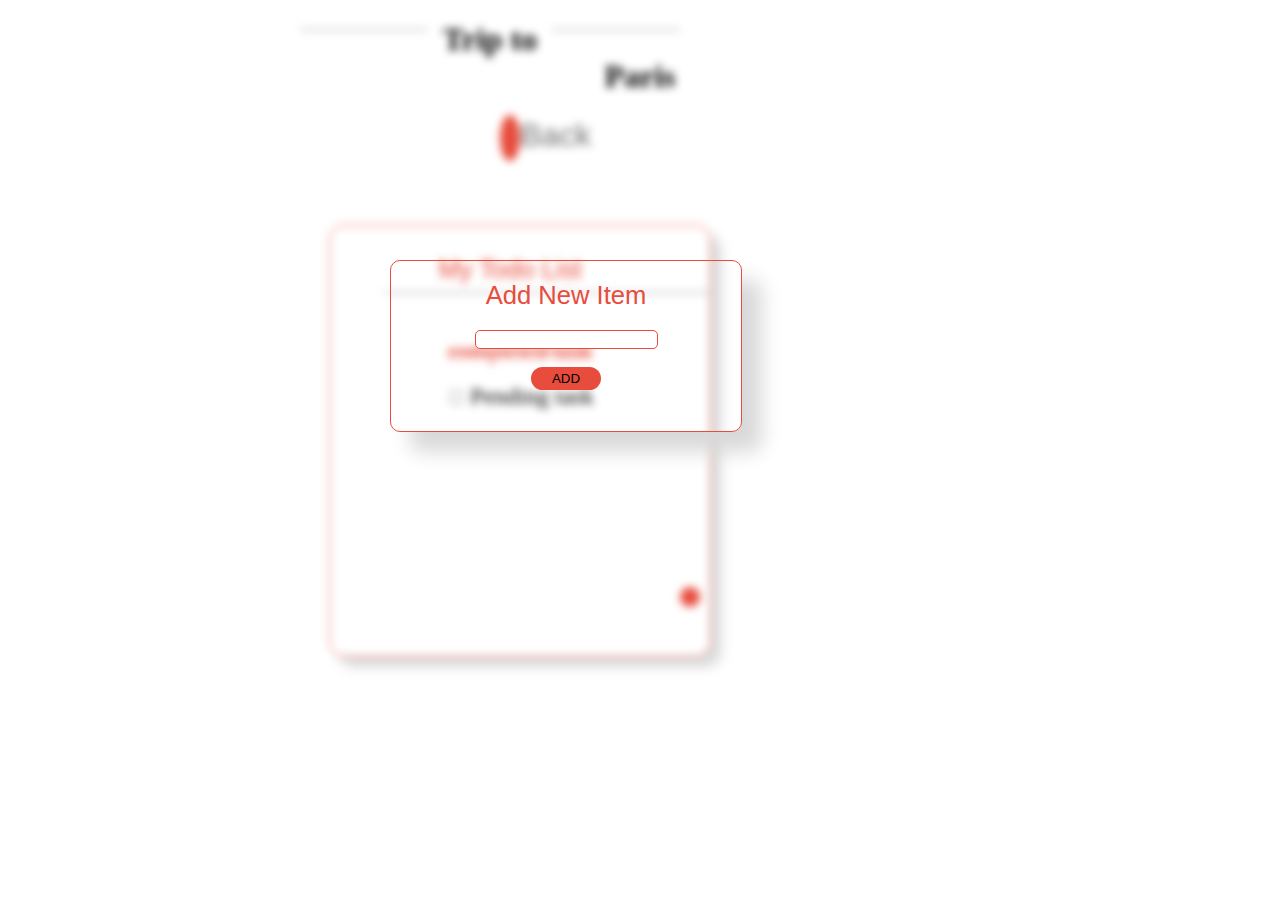
<file: newitem.html>
<!DOCTYPE html>
<html lang="en">
<head>
    <meta charset="UTF-8">
    <meta http-equiv="X-UA-Compatible" content="IE=edge">
    <meta name="viewport" content="width=device-width, initial-scale=1.0">
    <link rel="stylesheet" href="./index.css">
    <link rel="icon" type="image/x-icon" href="https://www.favicon.cc/logo3d/393730.png">
    <title>Add a New Item</title>
</head>
<body>
    <div class="vid">
        <div style="float:left; width: 10%; margin-left: 300px;"><hr/></div>
    <div style="float:right; width: 10%; margin-right: 600px;"><hr/></div>
    <h1> Trip to Paris</h1>
    <div class="banni">
        <a href="./index.html"> <i class="fa-solid fa-arrow-left"></i> </a><span class="header2">  Back</span>
    </div> <br> <br> <br> <br> <br> <br>
    <div class="box2"><span class="paris"><br> My Todo List <br></span> <hr style="width:85%;text-align:right;margin-right:0"> <br> <br> <span class="comp">completed task</span> <br> <br> <input type="checkbox"> <span class="hi">Pending task</span></div>
    <a href="./newitem.html"><i class="fa-solid fa-plus" id="shanu" ></i></a>
    </div>
    <div class="bdr">
        <div class="paris">
            Add New Item
        </div>
        <form action="">
        <input type="text"> <br> <br>
        <button>ADD</button>
    </form>
    </div>
</body>
</html>
</file>
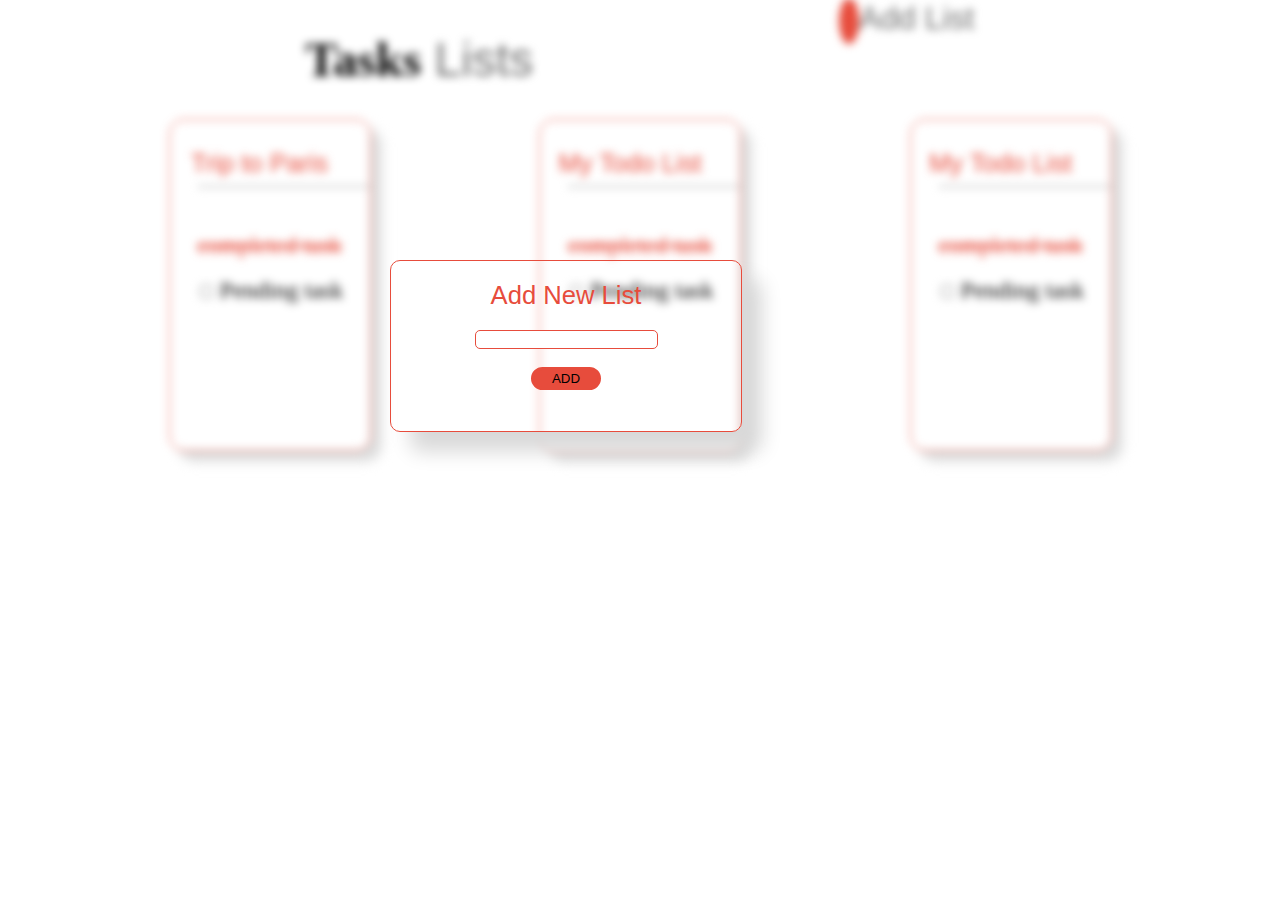
<file: newlist.html>
<!DOCTYPE html>
<html lang="en">
<head>
    <meta charset="UTF-8">
    <meta http-equiv="X-UA-Compatible" content="IE=edge">
    <meta name="viewport" content="width=device-width, initial-scale=1.0">
    <link rel="stylesheet" href="./index.css">
    <link rel="icon" type="image/x-icon" href="https://www.favicon.cc/logo3d/393730.png">
    <title>Add a New List</title>
</head>
<body>
    <div class="vid">
        <div class="hello">
            <h1 class="header"><span class="dateStyle">Tasks</span> Lists</h1>
            <div>
                <a href="./newlist.html"><i class="fa-solid fa-plus"></i></a><span class="header2">  Add List</span>
            </div>
        </div>
                <div class="hello2">
                    <a class="none" href="./paristrip.html"><div class="box"><span class="paris"><br> Trip to Paris <br></span> <hr class="none" style="width:85%;text-align:right;margin-right:0"> <br> <br> <span class="comp">completed task</span> <br> <br> <input type="checkbox"> <span class="hi">Pending task</span></div></a>
                    <div class="box"><span class="paris"><br> My Todo List <br></span> <hr style="width:85%;text-align:right;margin-right:0"> <br> <br> <span class="comp">completed task</span> <br> <br> <input type="checkbox"> <span class="hi">Pending task</span></div>
                    <div class="box"><span class="paris"><br> My Todo List <br></span> <hr style="width:85%;text-align:right;margin-right:0"> <br> <br> <span class="comp">completed task</span> <br> <br> <input type="checkbox"> <span class="hi">Pending task</span></div>
                </div>
    </div>
    <div class="bdr">
        <div class="paris">
            Add New List
        </div>
        <form action="">
        <input type="text"> <br> <br>
        <button>ADD</button>
    </form>
    </div>
</body>
</html>
</file>
<file: index.css>
body,html{
    margin: 0;
    padding: 0;
}
.hello{
    display: flex;
    justify-content: space-evenly;
}
.dateStyle{
    font-weight: bold;
    font-size: 3rem;
    color: black;
    font-family:Cambria, Cochin, Georgia, Times, 'Times New Roman', serif;
}
.header{
    font-weight: lighter;
    color: #707070;
    font-size: 3rem;
    font-family: -apple-system, BlinkMacSystemFont, 'Segoe UI', Roboto, Oxygen, Ubuntu, Cantarell, 'Open Sans', 'Helvetica Neue', sans-serif;
}
.header2{
    font-weight: lighter;
    color: #707070;
    font-size: 2rem;
    font-family: -apple-system, BlinkMacSystemFont, 'Segoe UI', Roboto, Oxygen, Ubuntu, Cantarell, 'Open Sans', 'Helvetica Neue', sans-serif;
}
h1{
    text-align: center;
}
i{
    background-color: #E74C3C;
    font-size: 1.5rem;
    color: white;
    border-radius: 100%;
    padding: 10px;
    margin-top: 40px;
}

.hello2{
    display: flex;
    justify-content: space-evenly;
}

.box{
    height: 330px;
    width: 200px;
    border: 1px solid #E74C3C;
    border-radius: 15px;
    text-align: center;
    box-shadow: 10px 10px 10px #D9D9D9;
}
.paris{
    color: #E74C3C;
    font-size: 1.6rem;
    margin: 20px;
    font-family: -apple-system, BlinkMacSystemFont, 'Segoe UI', Roboto, Oxygen, Ubuntu, Cantarell, 'Open Sans', 'Helvetica Neue', sans-serif;
}
.comp{
    color: #E74C3C;
    text-decoration: line-through;
    font-size: 1.5rem;
}
.hi{
    font-size: x-large;
}


input{
    border-radius: 5px;
    border: 1px solid #E74C3C;

}
button{
    background-color: #E74C3C;
    border-radius: 20px;
    border: solid #E74C3C;
    width: 70px;
    margin: 0;
    position: absolute;
    left: 140px;
}
.bdr{
    height: 170px;
    width: 350px;
    border: #E74C3C 1px solid;
    border-radius: 10px;
    text-align: center;
    position: absolute;
    top: 260px;
    left: 390px;
    box-shadow: 20px 20px 20px #D9D9D9;
    
}
.none{
    text-decoration: none;
    
}
hr{
    text-decoration: none;
    color: #D9D9D9;
}
span{
    color: black;
}

.banni{
    position: absolute;
    left: 500px;
}

.jai{
    position: absolute;
    padding: 120px;
    left: 250px;
}

.box2{
    height: 430px;
    width: 380px;
    border: 1px solid #E74C3C;
    border-radius: 15px;
    text-align: center;
    box-shadow: 10px 10px 10px #D9D9D9;
    position: relative;
    margin: auto;
    right:120px;
}
#shanu{
    position: absolute;
    left: 680px;
   bottom: 50px;
}

.vid{
    filter: blur(4px);
}
</file>
